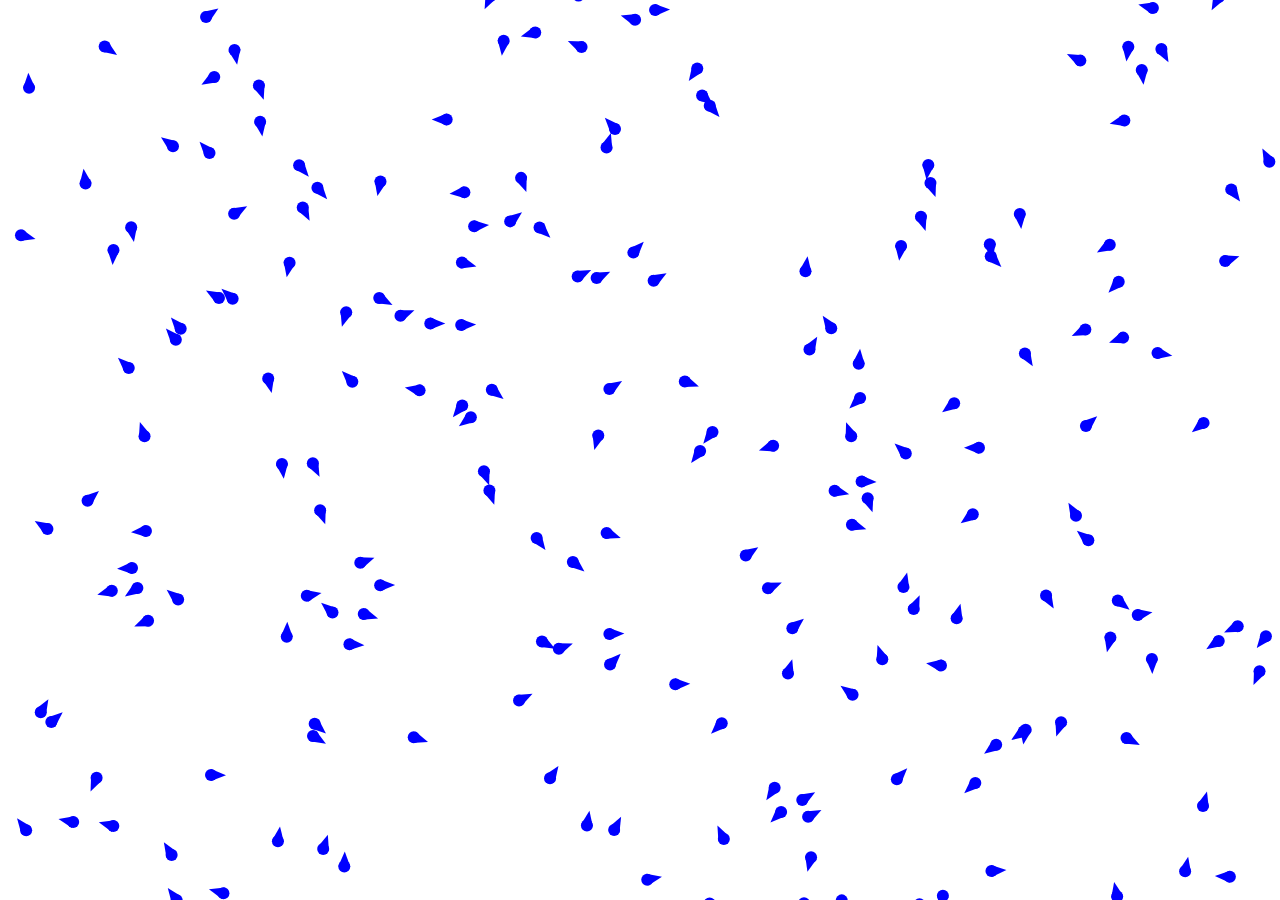
<file: boid/index.html>
<!DOCTYPE html>
<html>
  <head>
    <title>Boids</title>
    <script src="http://ajax.googleapis.com/ajax/libs/jquery/1.8.2/jquery.min.js"></script>
    <script src="boids.js"></script>
  </head>
  <body style="background: darkgray; text-align: center;">
    <canvas id="canvas" width="640" height="640"
            style="position: absolute; left: 0; top: 0;">
    </canvas>
  </body>
</html>
</file>
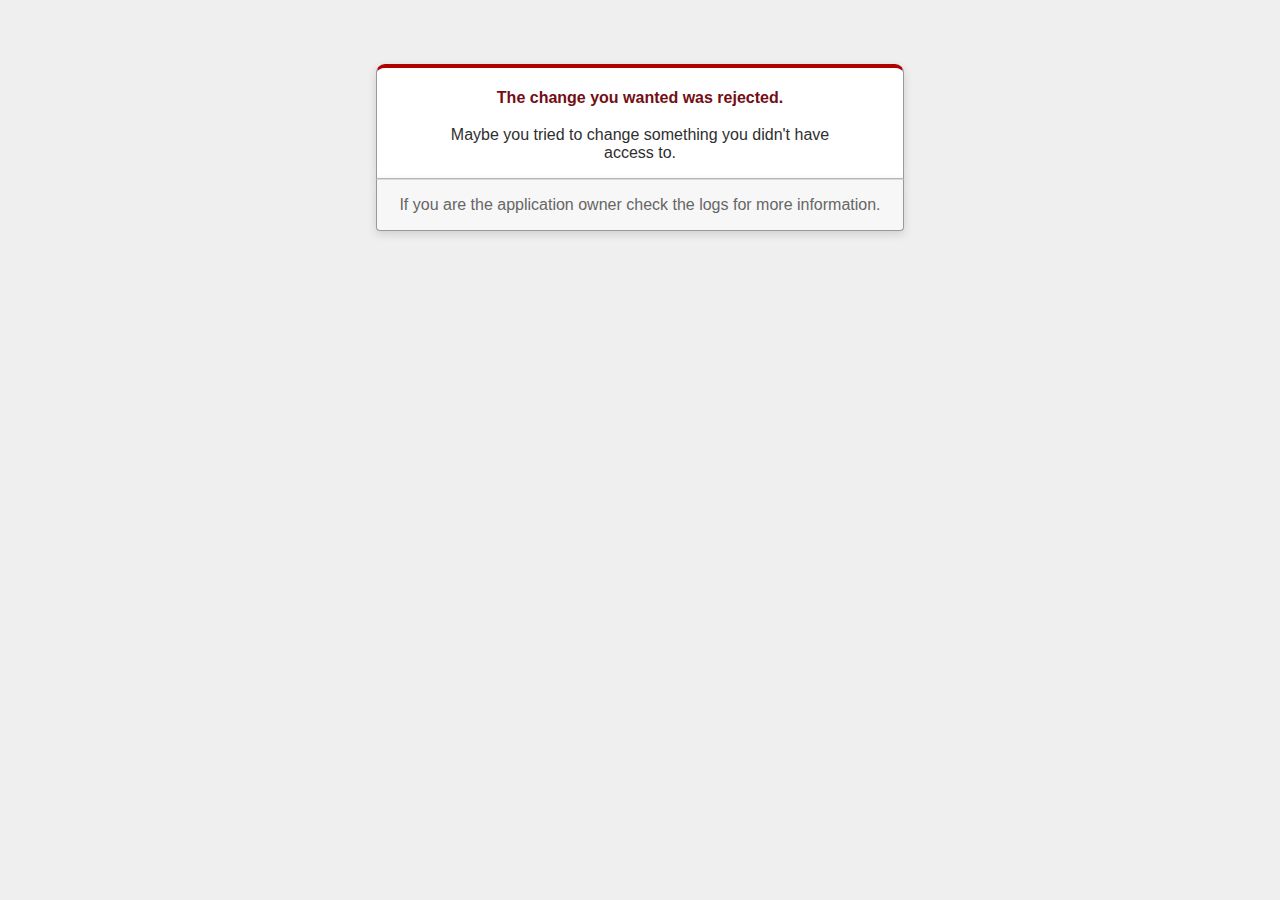
<file: public/422.html>
<!DOCTYPE html>
<html>
<head>
  <title>The change you wanted was rejected (422)</title>
  <meta name="viewport" content="width=device-width,initial-scale=1">
  <style>
  body {
    background-color: #EFEFEF;
    color: #2E2F30;
    text-align: center;
    font-family: arial, sans-serif;
    margin: 0;
  }

  div.dialog {
    width: 95%;
    max-width: 33em;
    margin: 4em auto 0;
  }

  div.dialog > div {
    border: 1px solid #CCC;
    border-right-color: #999;
    border-left-color: #999;
    border-bottom-color: #BBB;
    border-top: #B00100 solid 4px;
    border-top-left-radius: 9px;
    border-top-right-radius: 9px;
    background-color: white;
    padding: 7px 12% 0;
    box-shadow: 0 3px 8px rgba(50, 50, 50, 0.17);
  }

  h1 {
    font-size: 100%;
    color: #730E15;
    line-height: 1.5em;
  }

  div.dialog > p {
    margin: 0 0 1em;
    padding: 1em;
    background-color: #F7F7F7;
    border: 1px solid #CCC;
    border-right-color: #999;
    border-left-color: #999;
    border-bottom-color: #999;
    border-bottom-left-radius: 4px;
    border-bottom-right-radius: 4px;
    border-top-color: #DADADA;
    color: #666;
    box-shadow: 0 3px 8px rgba(50, 50, 50, 0.17);
  }
  </style>
</head>

<body>
  <!-- This file lives in public/422.html -->
  <div class="dialog">
    <div>
      <h1>The change you wanted was rejected.</h1>
      <p>Maybe you tried to change something you didn't have access to.</p>
    </div>
    <p>If you are the application owner check the logs for more information.</p>
  </div>
</body>
</html>
</file>
